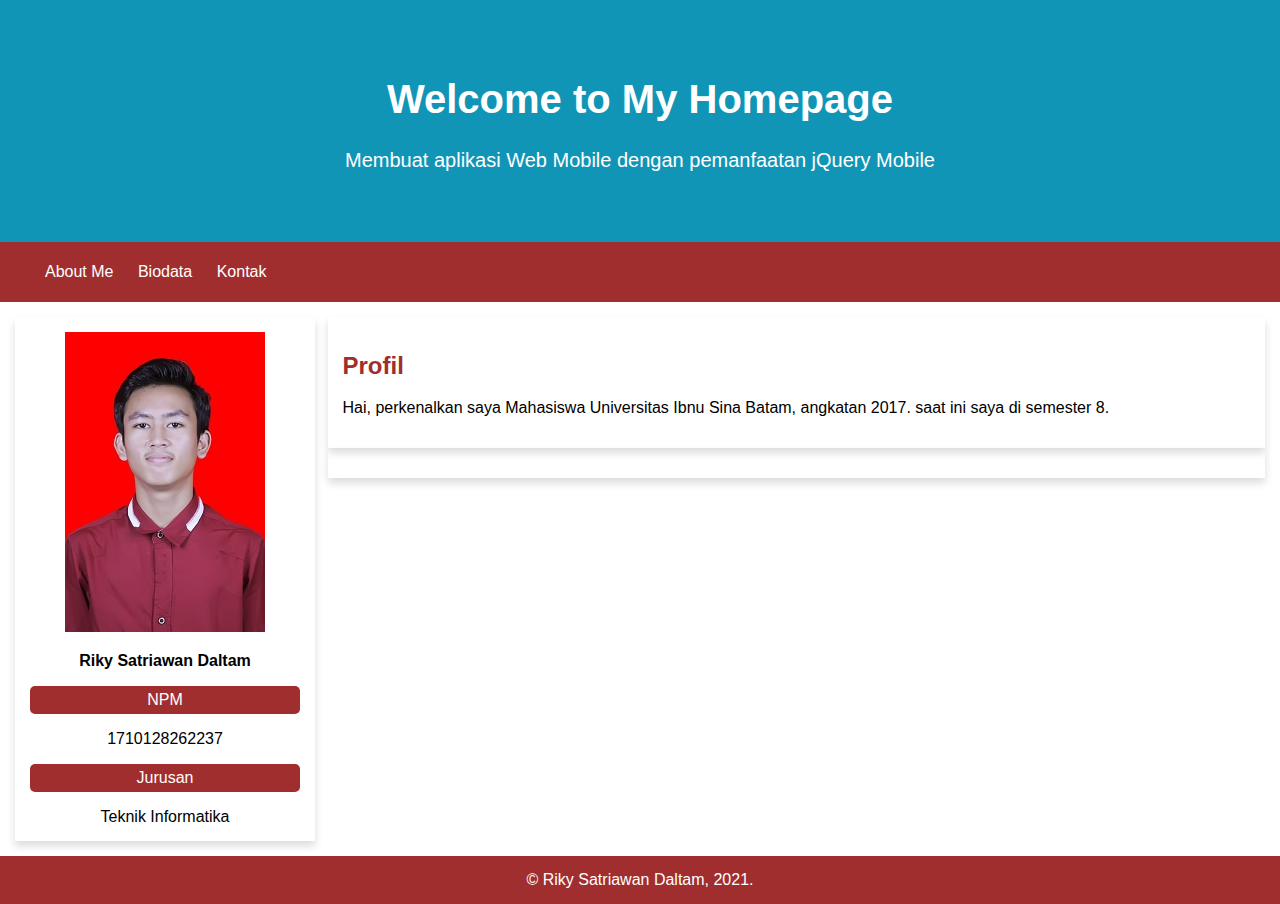
<file: index.html>
<!DOCTYPE html>
<html lang="en">

<head>
    <meta charset="UTF-8">
    <meta http-equiv="X-UA-Compatible" content="IE=edge">
    <meta name="viewport" content="width=device-width, initial-scale=1.0">
    <title>Tenik Informatika</title>
    <link rel="stylesheet" href="style.css">
</head>

<body>
    <header>
        <div class="jumbotron">
            <h1>Welcome to My Homepage</h1>
            <p>Membuat aplikasi Web Mobile dengan pemanfaatan jQuery Mobile</p>
        </div>

        <nav>
            <ul>
                <li><a href="index.html">About Me</a></li>
                <li><a href="biodata.html">Biodata</a></li>
                <li><a href="kontak.html">Kontak</a></li>
            </ul>
        </nav>
    </header>

    <main>
        <aside>
            <div class="card">
                <img src="image/riki.jpeg" alt="riki" class="feature_img">
                <p class="text-bold">Riky Satriawan Daltam</p>
                <p class="label">NPM</p>
                1710128262237
                <p class="label">Jurusan</p>
                Teknik Informatika
            </div>
        </aside>


        <section class="card content">
            <h2>Profil</h2>
            <p>
                Hai, perkenalkan saya Mahasiswa Universitas Ibnu Sina Batam, angkatan 2017. saat ini saya di semester 8.

            </p>
        </section>

        <section class="card content">

            </ol>

        </section>
    </main>

    <footer>
        &copy; Riky Satriawan Daltam, 2021.
    </footer>


</body>

</html>
</file>
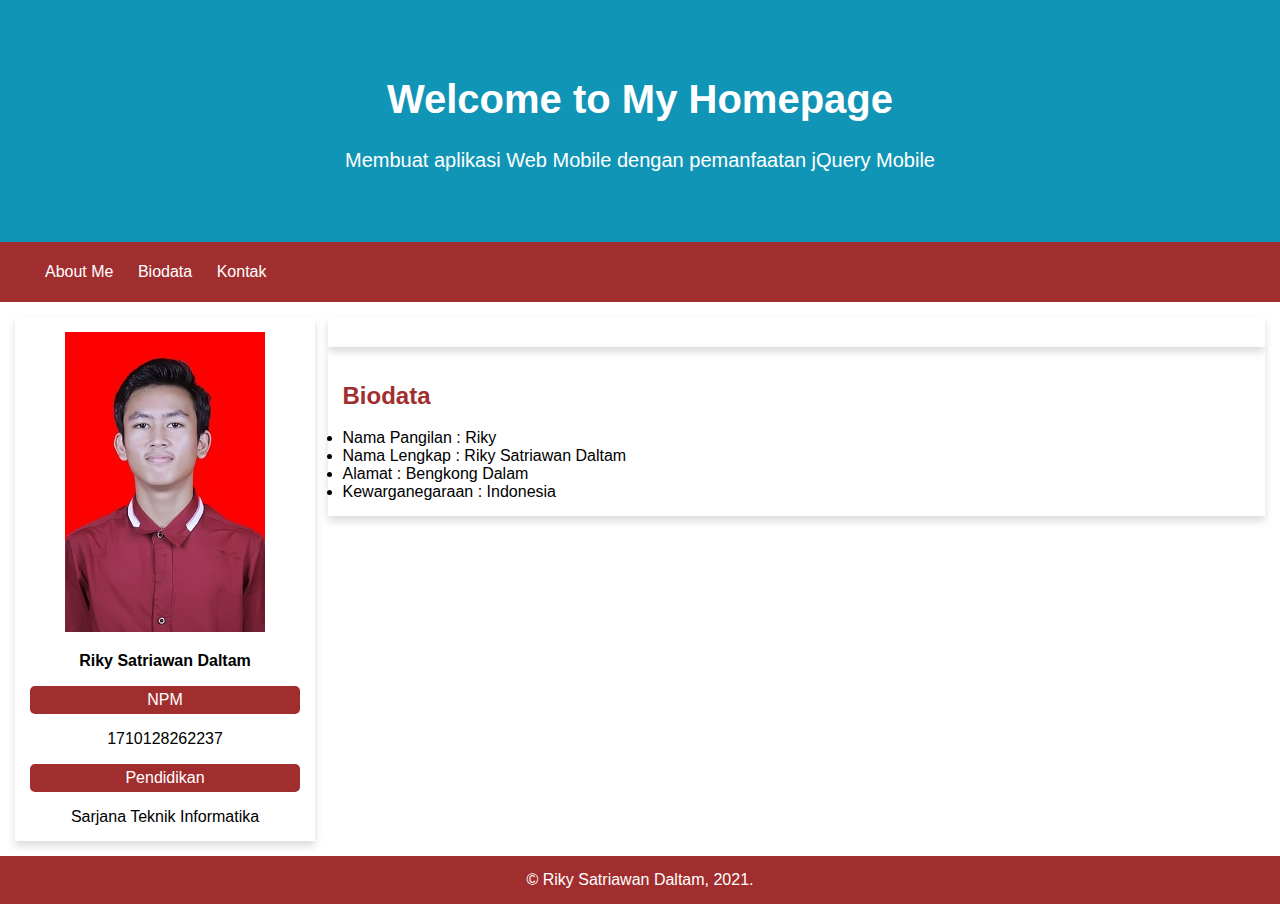
<file: biodata.html>
<!DOCTYPE html>
<html lang="en">

<head>
    <meta charset="UTF-8">
    <meta http-equiv="X-UA-Compatible" content="IE=edge">
    <meta name="viewport" content="width=device-width, initial-scale=1.0">
    <title>Tenik Informatika</title>
    <link rel="stylesheet" href="bio.css">
</head>

<body>
    <header>
        <div class="jumbotron">
            <h1>Welcome to My Homepage</h1>
            <p>Membuat aplikasi Web Mobile dengan pemanfaatan jQuery Mobile</p>
        </div>

        <nav>
            <ul>
                <li><a href="index.html">About Me</a></li>
                <li><a href="biodata.html">Biodata</a></li>
                <li><a href="kontak.html">Kontak</a></li>
            </ul>
        </nav>
    </header>

    <main>
        <aside>
            <div class="card">
                <img src="image/riki.jpeg" alt="riki" class="feature_img">
                <p class="text-bold">Riky Satriawan Daltam</p>
                <p class="label">NPM</p>
                1710128262237
                <p class="label">Pendidikan</p>
                Sarjana Teknik Informatika
            </div>
        </aside>


        <section class="card content">

        </section>

        <section class="card content">
            <h2>Biodata</h2>
            <li>
                Nama Pangilan : Riky
            </li>
            <li>
                Nama Lengkap : Riky Satriawan Daltam
            </li>
            <li>
                Alamat : Bengkong Dalam
            </li>
            <li>
                Kewarganegaraan : Indonesia
            </li>

            </ol>

        </section>
    </main>

    <footer>
        &copy; Riky Satriawan Daltam, 2021.
    </footer>


</body>

</html>
</file>
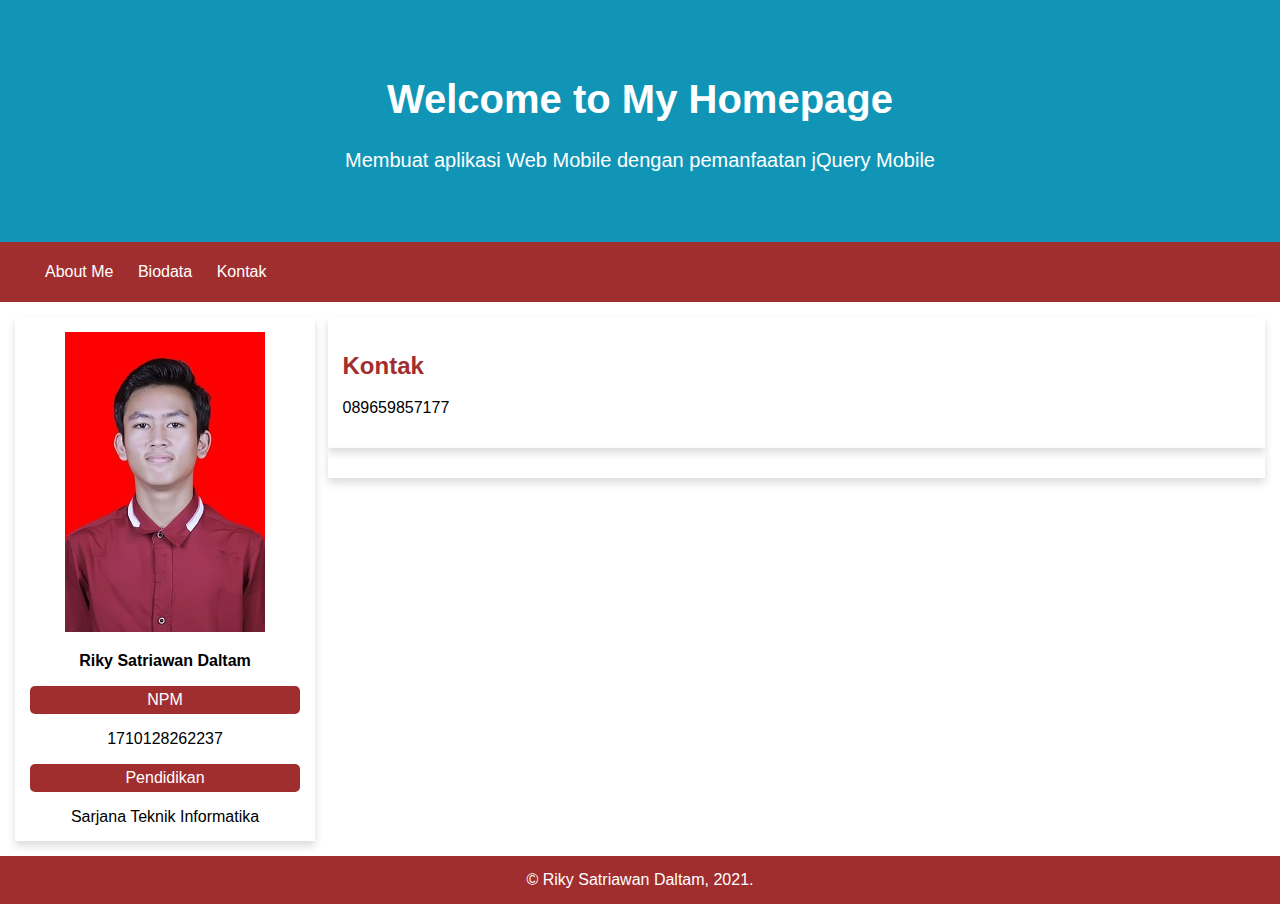
<file: kontak.html>
<!DOCTYPE html>
<html lang="en">

<head>
    <meta charset="UTF-8">
    <meta http-equiv="X-UA-Compatible" content="IE=edge">
    <meta name="viewport" content="width=device-width, initial-scale=1.0">
    <title>Tenik Informatika</title>
    <link rel="stylesheet" href="kontak.css">
</head>

<body>
    <header>
        <div class="jumbotron">
            <h1>Welcome to My Homepage</h1>
            <p>Membuat aplikasi Web Mobile dengan pemanfaatan jQuery Mobile</p>
        </div>

        <nav>
            <ul>
                <li><a href="index.html">About Me</a></li>
                <li><a href="biodata.html">Biodata</a></li>
                <li><a href="kontak.html">Kontak</a></li>
            </ul>
        </nav>
    </header>

    <main>
        <aside>
            <div class="card">
                <img src="image/riki.jpeg" alt="riki" class="feature_img">
                <p class="text-bold">Riky Satriawan Daltam</p>
                <p class="label">NPM</p>
                1710128262237
                <p class="label">Pendidikan</p>
                Sarjana Teknik Informatika
            </div>
        </aside>


        <section class="card content">
            <h2>Kontak</h2>
            <p>
                089659857177

            </p>
        </section>

        <section class="card content">


            </ol>

        </section>
    </main>

    <footer>
        &copy; Riky Satriawan Daltam, 2021.
    </footer>


</body>

</html>
</file>
<file: style.css>
* {
    box-sizing: border-box;
}

/* element selector */
body {
    font-family: Verdana, Geneva, Tahoma, sans-serif;
    margin: 0;
    padding: 0;
}

nav {
    background-color: rgb(161, 46, 46);
    padding: 5px;
}

nav a {
    text-decoration: none;
    color: #fff;
}

nav a:hover {
    font-weight: bold;

}

nav li {
    list-style-type: none;
    display: inline;
    margin-right: 20px;

}

footer {
    background-color: rgb(161, 46, 46);
    padding: 15px;
    color: #fff;
    text-align: center;
}

main {
    overflow: auto;
    padding: 15px;
}

/* grouping selector */
h2,
h3 {
    color: rgb(161, 46, 46);

}

aside {
    text-align: center;
    width: 24%;
    float: left;

}


/* class selector */
.jumbotron {
    background-color: rgb(17, 149, 182);
    font-size: 20px;
    padding: 50px;
    text-align: center;
    color: #fff;
}

.card {
    border-radius: radius 5px;
    padding: 15px;
    box-shadow: 0 5px 8px gainsboro;
}

.content {
    width: 75%;
    float: right;

}

.text-bold {
    font-weight: bold;
}

.label {
    background-color: rgb(161, 46, 46);
    color: #fff;
    padding: 5px;
    border-radius: 5px;
}

.features_img {
    border: radius 50%;
}

@media screen and (max-width: 922px) {

    .content,
    aside {
        width: 100%;
    }
}
</file>
<file: bio.css>
* {
    box-sizing: border-box;
}

/* element selector */
body {
    font-family: Verdana, Geneva, Tahoma, sans-serif;
    margin: 0;
    padding: 0;
}

nav {
    background-color: rgb(161, 46, 46);
    padding: 5px;
}

nav a {
    text-decoration: none;
    color: #fff;
}

nav a:hover {
    font-weight: bold;

}

nav li {
    list-style-type: none;
    display: inline;
    margin-right: 20px;

}

footer {
    background-color: rgb(161, 46, 46);
    padding: 15px;
    color: #fff;
    text-align: center;
}

main {
    overflow: auto;
    padding: 15px;
}

/* grouping selector */
h2,
h3 {
    color: rgb(161, 46, 46);

}

aside {
    text-align: center;
    width: 24%;
    float: left;

}


/* class selector */
.jumbotron {
    background-color: rgb(17, 149, 182);
    font-size: 20px;
    padding: 50px;
    text-align: center;
    color: #fff;
}

.card {
    border-radius: radius 5px;
    padding: 15px;
    box-shadow: 0 5px 8px gainsboro;
}

.content {
    width: 75%;
    float: right;

}

.text-bold {
    font-weight: bold;
}

.label {
    background-color: rgb(161, 46, 46);
    color: #fff;
    padding: 5px;
    border-radius: 5px;
}

.features_img {
    border: radius 50%;
}

@media screen and (max-width: 922px) {

    .content,
    aside {
        width: 100%;
    }
}
</file>
<file: kontak.css>
* {
    box-sizing: border-box;
}

/* element selector */
body {
    font-family: Verdana, Geneva, Tahoma, sans-serif;
    margin: 0;
    padding: 0;
}

nav {
    background-color: rgb(161, 46, 46);
    padding: 5px;
}

nav a {
    text-decoration: none;
    color: #fff;
}

nav a:hover {
    font-weight: bold;

}

nav li {
    list-style-type: none;
    display: inline;
    margin-right: 20px;

}

footer {
    background-color: rgb(161, 46, 46);
    padding: 15px;
    color: #fff;
    text-align: center;
}

main {
    overflow: auto;
    padding: 15px;
}

/* grouping selector */
h2,
h3 {
    color: rgb(161, 46, 46);

}

aside {
    text-align: center;
    width: 24%;
    float: left;

}


/* class selector */
.jumbotron {
    background-color: rgb(17, 149, 182);
    font-size: 20px;
    padding: 50px;
    text-align: center;
    color: #fff;
}

.card {
    border-radius: radius 5px;
    padding: 15px;
    box-shadow: 0 5px 8px gainsboro;
}

.content {
    width: 75%;
    float: right;

}

.text-bold {
    font-weight: bold;
}

.label {
    background-color: rgb(161, 46, 46);
    color: #fff;
    padding: 5px;
    border-radius: 5px;
}

.features_img {
    border: radius 50%;
}

@media screen and (max-width: 922px) {

    .content,
    aside {
        width: 100%;
    }
}
</file>
